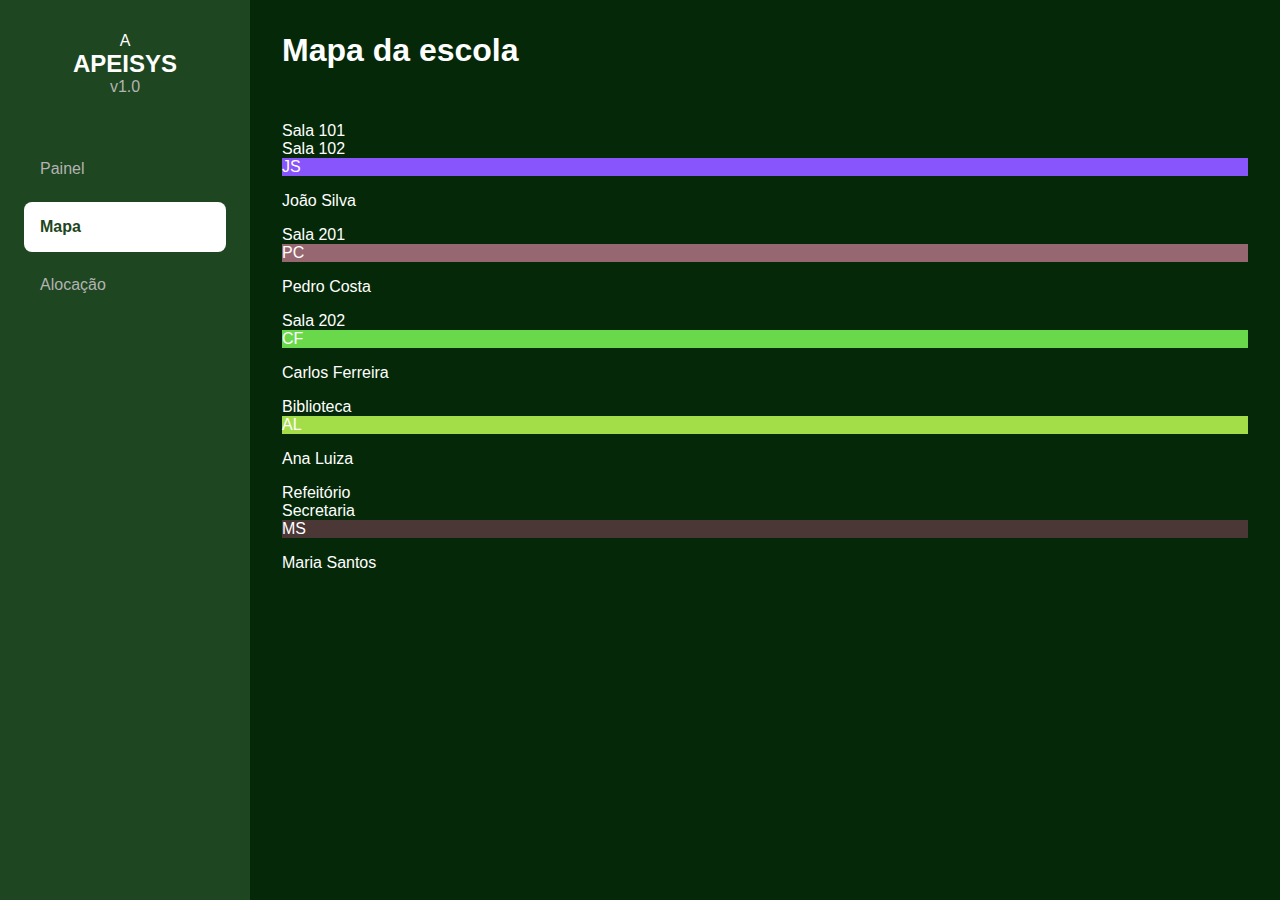
<file: mapa.html>
<!DOCTYPE html>
<html lang="pt-BR">
<head>
    <meta charset="UTF-8">
    <meta name="viewport" content="width=device-width, initial-scale=1.0">
    <title>APEISIS - Mapa</title>
    <link rel="stylesheet" href="./style/style.css">
</head>
<body>
    <aside class="barra-lateral">
        <div class="cabecalho-lateral">
            <div class="logo-apeisys">A</div>
            <h2>APEISYS</h2>
            <p>v1.0</p>
        </div>
        <ul class="menu-lateral">
            <li><a href="index.html">Painel</a></li>
            <li><a href="mapa.html" class="ativo">Mapa</a></li>
            <li><a href="alocacao.html">Alocação</a></li>
        </ul>
    </aside>

    <main class="conteudo-principal">
        <header class="cabecalho-pagina">
            <h1>Mapa da escola</h1>
        </header>

        <div id="grid-mapa" class="grid-mapa"></div>
    </main>

    <script src="js/data.js"></script>
    <script src="js/mapa.js"></script>
</body>
</html>
</file>
<file: style/style.css>
:root {
    --cor-principal: #1e4620;
    --cor-fundo: #052908;
    --cor-texto-branco: #ffffff;
    --cor-texto-cinza: #b3b3b3;
    --cor-sucesso: #28a745;
    --cor-alerta: #dc3545;
    --cor-acao: #0d6efd;
    --cor-aviso: #ffc107;
}

/* Estilo base para a página inteira */
body {
    font-family: Arial, sans-serif; /* Fonte padrão e segura */
    margin: 0;                     /* Remove margens padrão do navegador */
    background-color: var(--cor-fundo);
    color: var(--cor-texto-branco);
    /* 'display: flex' é o que coloca a barra lateral e o conteúdo lado a lado */
    display: flex;
}


/* --- Barra Lateral Fixa --- */
.barra-lateral {
    width: 250px;                  /* Largura fixa */
    height: 100vh;                 /* 100% da altura da tela */
    background-color: var(--cor-principal);
    padding: 2rem 1.5rem;
    box-sizing: border-box;       
    display: flex;
    flex-direction: column;        
    position: fixed;               /* Fica fixa na tela mesmo com rolagem */
}

/* Cabeçalho da barra lateral */
.cabecalho-lateral {
    text-align: center;
    margin-bottom: 2rem;
}
.logo-APEISIS {
    width: 80px;
    height: 80px;
    background-color: #fff;
    border-radius: 50%;            /* Deixa o logo redondo */
    margin: 0 auto 1rem auto;
    display: flex;
    align-items: center;
    justify-content: center;
    font-weight: bold;
    color: var(--cor-principal);
    font-size: 2rem;
}

.cabecalho-lateral h2 { margin: 0; }
.cabecalho-lateral p { margin: 0; color: var(--cor-texto-cinza); }

/* Menu de Navegação */
.menu-lateral {
    list-style: none; 
    padding: 0;
    flex-grow: 1;     /* Faz o menu ocupar o espaço que sobrar na vertical */
}

.menu-lateral li a {
    display: block;   
    color: var(--cor-texto-cinza);
    text-decoration: none; 
    padding: 1rem;
    border-radius: 8px;
    margin-bottom: 0.5rem;
    transition: background-color 0.2s; /* Animação suave */
}

.menu-lateral li a:hover {
    background-color: rgba(255, 255, 255, 0.1);
    color: var(--cor-texto-branco);
}

/* Estilo do link da página ATUAL */
.menu-lateral li a.ativo {
    background-color: #fff;
    color: var(--cor-principal);
    font-weight: bold;
}

/* --- Área de Conteúdo Principal --- */
.conteudo-principal {
    margin-left: 250px; 
    padding: 2rem;
    width: calc(100% - 250px);
    box-sizing: border-box;
}

.cabecalho-pagina {
    display: flex;
    align-items: center;
    justify-content: space-between; /* Joga um item para cada lado */
    margin-bottom: 2rem;
}
.cabecalho-pagina h1 { margin-top: 0; }

.area-botoes {
    margin-bottom: 2rem;
}
.secao-conteudo {
    background-color: var(--cor-principal);
    border-radius: 0.5rem;
    padding: 1.5rem;
    margin-bottom: 1.5rem;
}

.secao-conteudo h2 {
    margin-top: 0;
    margin-bottom: 1.5rem;
    padding-bottom: 0.5rem;
    border-bottom: 2px solid rgba(255, 255, 255, 0.1);
}

/* Estilo base para os botões */
.botao {
    padding: 0.75rem 1.5rem;
    border: none;
    border-radius: 5px;
    cursor: pointer;
    font-weight: bold;
    font-size: 0.9rem;
    color: white;
    transition: opacity 0.2s;
}

.botao:hover {
    opacity: 0.85; /* Efeito de transparência ao passar o mouse */
}
/* Cores específicas dos botões */
.botao-falta { background-color: var(--cor-alerta); }
.botao-whatsapp { background-color: #25D366; }
.botao-alocar { background-color: var(--cor-acao); }
.secao-conteudo {
    background-color: var(--cor-principal);
    border-radius: 0.5rem;
    padding: 1.5rem;
    margin-bottom: 1.5rem;
}

.secao-conteudo h2 {
    margin-top: 0;
    margin-bottom: 1.5rem;
    padding-bottom: 0.5rem;
    border-bottom: 2px solid rgba(255, 255, 255, 0.1);
}

/* Estilo base para os botões */
.botao {
    padding: 0.75rem 1.5rem;
    border: none;
    border-radius: 5px;
    cursor: pointer;
    font-weight: bold;
    font-size: 0.9rem;
    color: white;
    transition: opacity 0.2s;
}

.botao:hover {
    opacity: 0.85; /* Efeito de transparência ao passar o mouse */
}

/* Cores específicas dos botões */
.botao-falta { background-color: var(--cor-alerta); }
.botao-whatsapp { background-color: #25D366; }
.botao-alocar { background-color: var(--cor-acao); }
</file>
